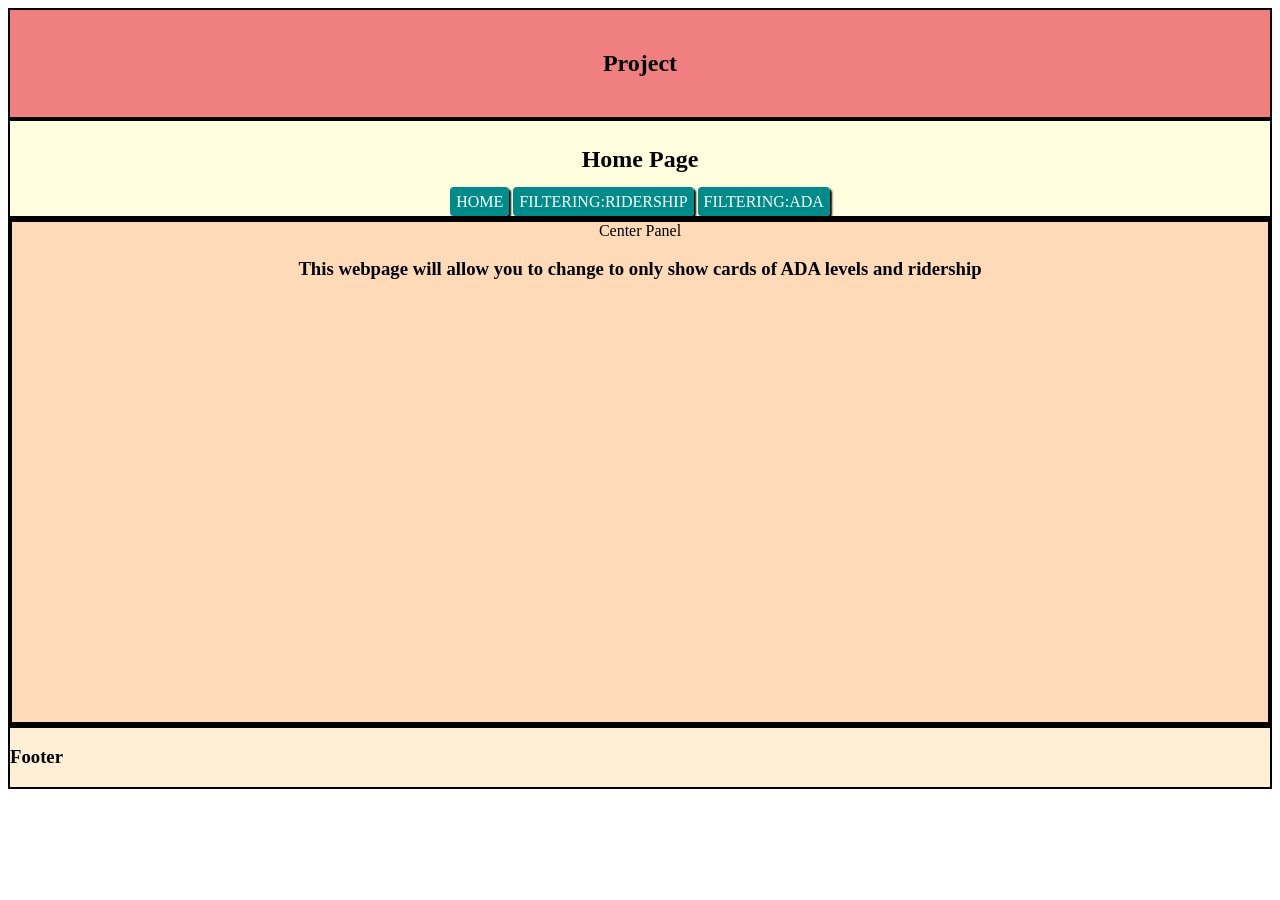
<file: DatabaseProject/index.html>
<!DOCTYPE html>
<html>
  <head>
    <title>Database Project</title>
    <link href="style.css" rel="stylesheet" type="text/css" />
    <body>
    <div>
      <!--  Header or Banner -->
      <div id="header">
        <h2>Project</h2>
      </div>
      <!--  nav bar -->
      <nav id='nav'>
        <h2>Home Page</h2>
            <a href="index.html" class="button">HOME</a>   
            <a href="divison.html" class="button">FILTERING:RIDERSHIP</a> 
            <a href="ada.html" class="button">FILTERING:ADA</a>
      </nav>
      
      <div class="container">
        
        <div id='centerpanel' >
          Center Panel

          <h3>
            This webpage will allow you to change to only show cards of ADA levels and ridership</h3>
        </div>
        
      </div>

      <div id='foot'>
        <h3> Footer </h3>
      </div>

    </div>
    
  </body>
</html>
</file>
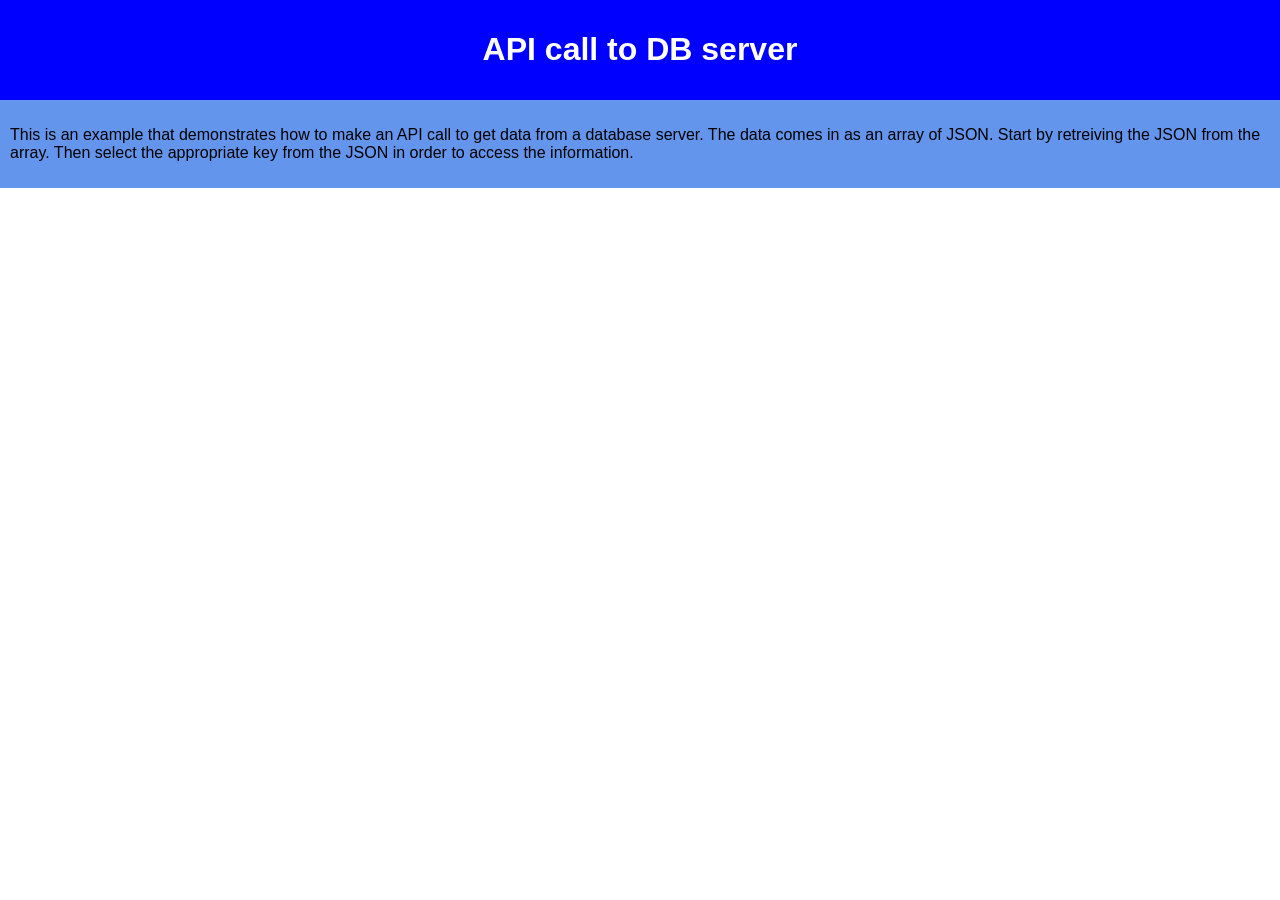
<file: Java-48-CW/index.html>
<!DOCTYPE html>
<html>
  <head>
    <meta charset="utf-8">
    <meta name="viewport" content="width=device-width">
    <title>Java-48-CW</title>
    <link href="style.css" rel="stylesheet" type="text/css" />
    <script src="script.js"></script>
   </head>
  
  <body id="body" onload="init()">
    <div id="banner" class="container center">
      <h1>API call to DB server</h1>
    </div>
    <div class="container subbanner">
      <div>
        <p>This is an example that demonstrates how to make an API call to get data from a database server. The data comes in as an array of JSON. Start by retreiving the JSON from the array. Then select the appropriate key from the JSON in order to access the information.</p>
      </div>
    </div>
      
  </body>
</html>
</file>
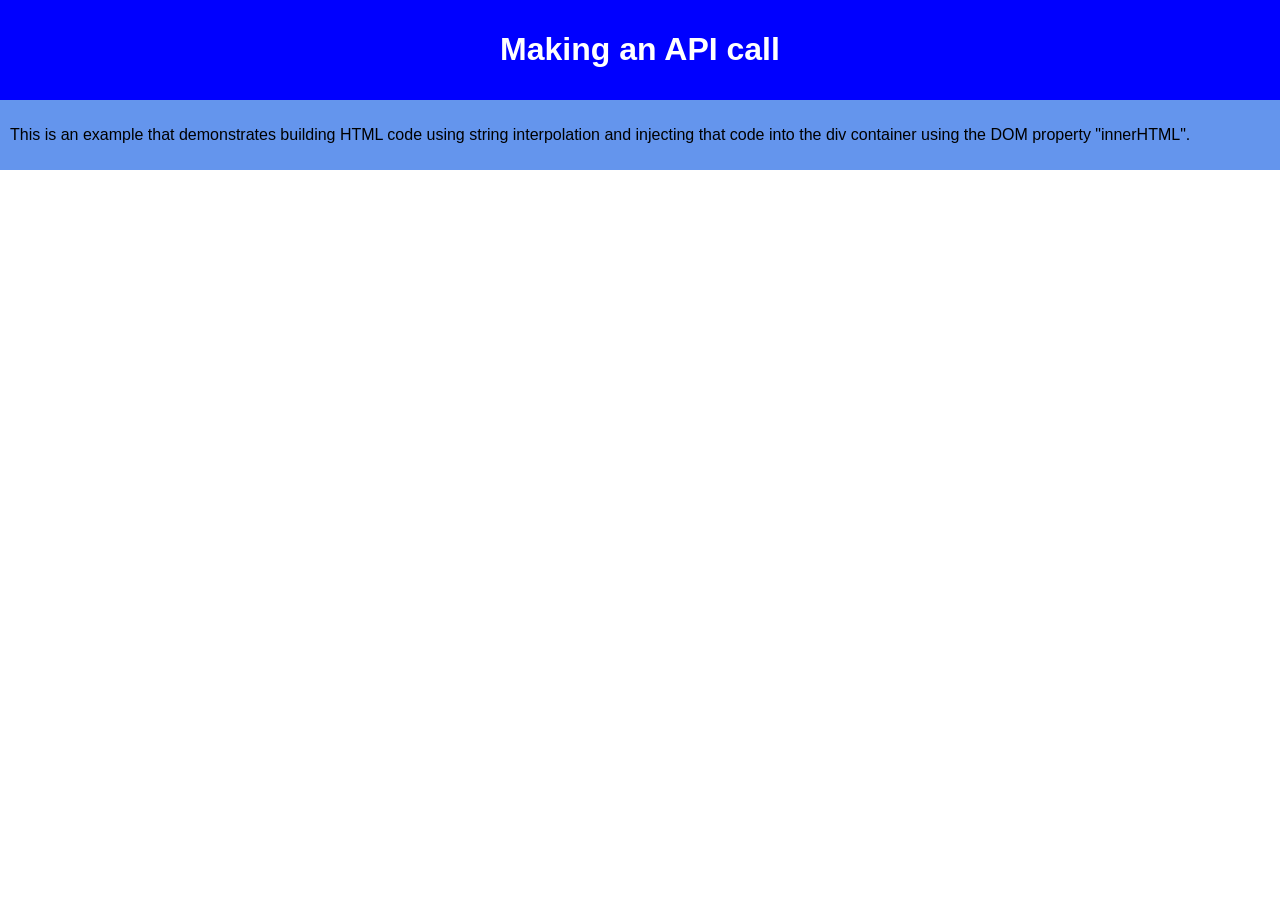
<file: Java-49-CW/index.html>
<!DOCTYPE html>
<html>
  <head>
    <meta charset="utf-8">
    <meta name="viewport" content="width=device-width">
    <title>Java-49-CW</title>
    <link href="style.css" rel="stylesheet" type="text/css" />

  <body id="body" onload="init()">
    <div id="banner" class="container center">
      <h1> Making an API call  </h1>
    </div>
    <div class="container subbanner">
      <div>
        <p>This is an example that demonstrates building HTML code using string interpolation and injecting that code into the div container using the DOM property "innerHTML". 
        </p>
      </div>
    </div>

  <!-- Create a container to display results -->
  <div id='output'></div>

  </body>
</html>
</file>
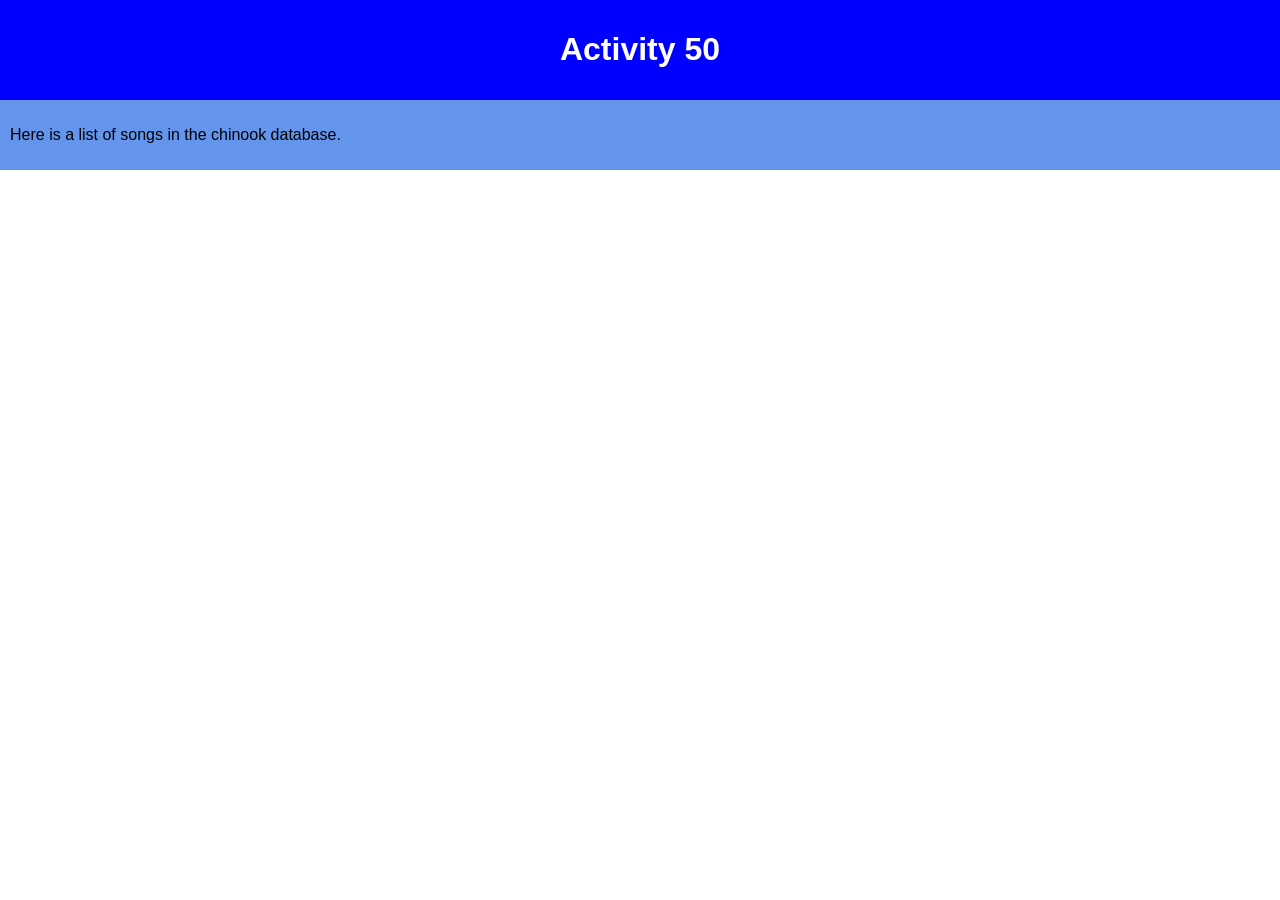
<file: Java-50-Activity-Website/index.html>
<!DOCTYPE html>
<html>
  <head>
    <meta charset="utf-8">
    <meta name="viewport" content="width=device-width">
    <title>Java-50-ActvyWeb</title>
    <link href="style.css" rel="stylesheet" type="text/css" />
    <script src="script.js"></script>
   </head>

  <body id="body" onload="init()">
    <div id="banner" class="container center">
      <h1> Activity 50 </h1>
    </div>
    <div class="container subbanner">
      <div>
        <p> Here is a list of songs in the chinook database.
        </p>
      </div>
    </div>
  <!-- Create a container to display results -->
  <div id='output'></div>      
      
  </body>
</html>
</file>
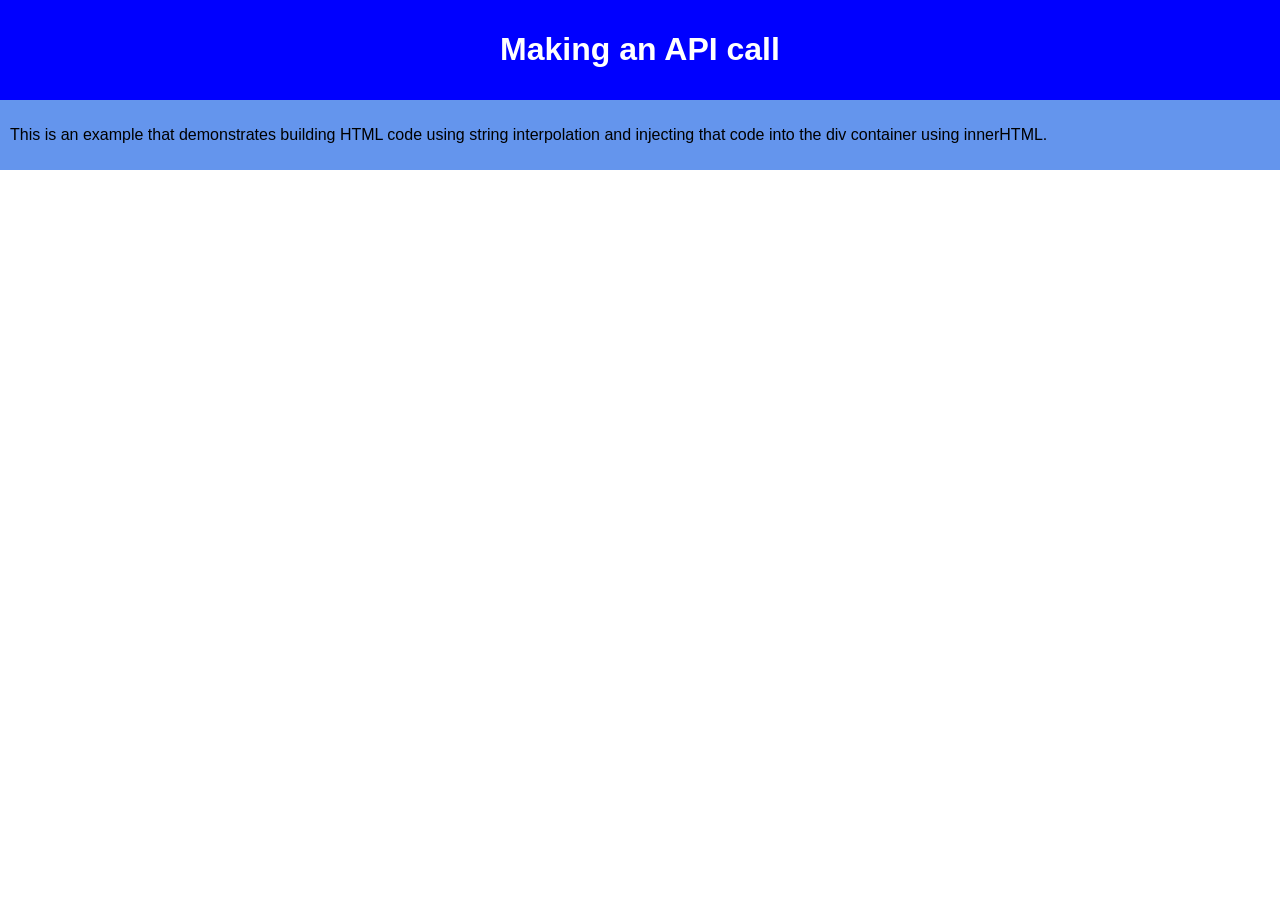
<file: Java-50-CW/index.html>
<!DOCTYPE html>
<html>
  <head>
    <meta charset="utf-8">
    <meta name="viewport" content="width=device-width">
    <title>Java-50-CW</title>
    <link href="style.css" rel="stylesheet" type="text/css" />
    <script src="script.js"></script>
   </head>

  <body id="body" onload="init()">
    <div id="banner" class="container center">
      <h1> Making an API call  </h1>
    </div>
    <div class="container subbanner">
      <div>
        <p>This is an example that demonstrates building HTML code using string interpolation and injecting that code into the div container using innerHTML. 
        </p>
      </div>
    </div>
  <!-- Create a container to display results -->
  <div id='output'></div>      
      
  </body>
</html>
</file>
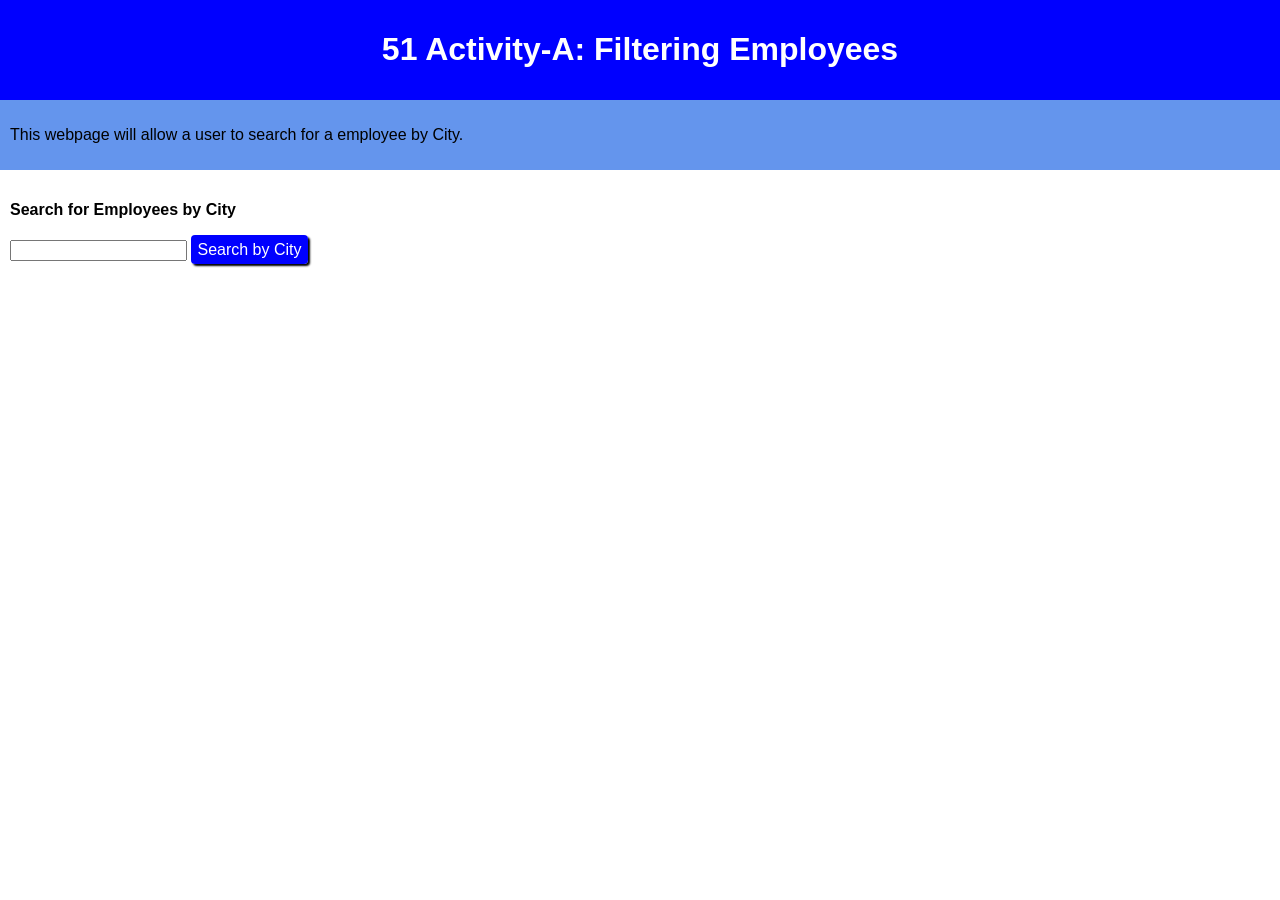
<file: Java-51-Activity-A/index.html>
<!DOCTYPE html>
<html>
  <head>
    <meta charset="utf-8">
    <meta name="viewport" content="width=device-width">
    <title>Java-51_Actvy-A</title>
    <link href="style.css" rel="stylesheet" type="text/css" />
    <script src="script.js"></script>
   </head>
   
  <body id="body" onload="init()">
    <div id="banner" class="container center">
      <h1> 51 Activity-A: Filtering Employees </h1>
    </div>
    <div class="container subbanner">
      <div>
        <p>This webpage will allow a user to search for a employee by City.
        </p>
      </div>
    </div>

    <!-- Add container that has textbox, button and related CSS-->
    <div class="container filter">
      <div>
        <h4> Search for Employees by City
        </h4>
        <!-- Task 1: Add an ID and placeholder for the textbox -->
        <input style="flex:2;text-align:right;" type="text" id="" placeholder="" >       
        <!-- Task 2: Add an event handler function "filterByCity()", 
        which will be called when the user clicks on the button. 
        You will then need to write the function. -->        
        <a class="button" onclick=""> Search by City </a><br>
      </div>
    </div>
    
  <!-- Create a container to display results -->
  <div id='output'></div>      
      
  </body>
</html>
</file>
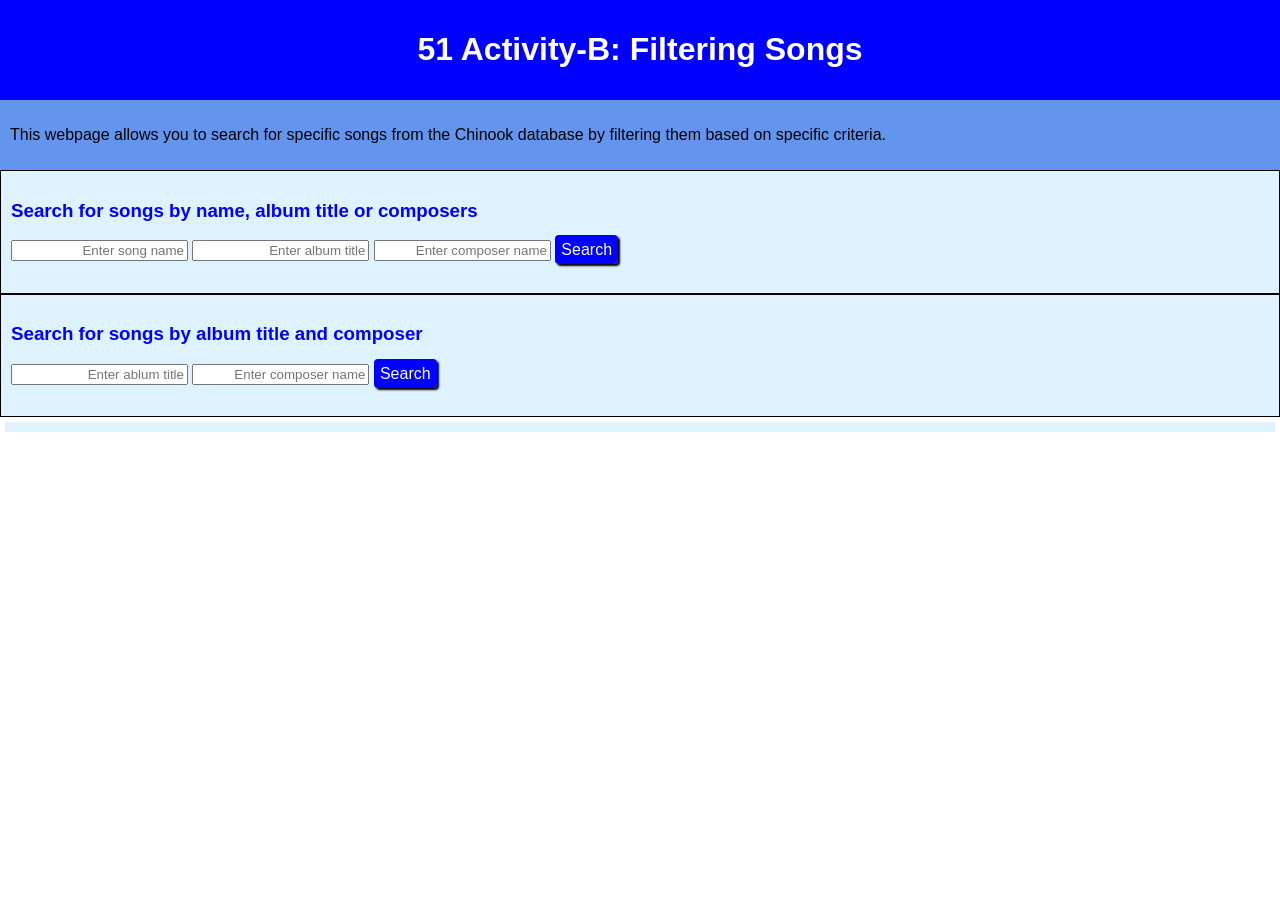
<file: Java-51-Activity-B/index.html>
<!DOCTYPE html>
<html>
  <head>
    <meta charset="utf-8">
    <meta name="viewport" content="width=device-width">
    <title>Java-51_Actvy-B</title>
    <link href="style.css" rel="stylesheet" type="text/css" />
    <script src="script.js"></script>
   </head>
   
  <body id="body" onload="init()">
    <div id="banner" class="container center">
      <h1> 51 Activity-B: Filtering Songs</h1>
    </div>
    <div class="container subbanner">
      <div>
        <p> This webpage allows you to search for specific songs from the Chinook database by filtering them based on specific criteria.
        </p>
      </div>
    </div>

    <!-- filter 1: songs by name, album title or composer-->
    <div class="container filter">
      <div>
        <h3> Search for songs by name, album title or composers
        </h3>
        <input style="flex:2;text-align:right;" type="text" id="songname"
          placeholder="Enter song name" >        
        <input style="flex:2;text-align:right;" type="text" id="title1"
          placeholder="Enter album title" >       
        <input style="flex:2;text-align:right;" type="text" id="composer1"
          placeholder="Enter composer name" >        
        <a class="button" onclick="filter1()"> Search </a><br>
        <h4 id="count"></h4>
      </div>
    </div>

    <!-- filter 2: songs by album title and composer-->
    <div class="container filter">
      <div>
        <h3> Search for songs by album title and composer
        </h3>
        <input style="flex:2;text-align:right;" type="text" id="title2"
          placeholder="Enter ablum title" >       
        <input style="flex:2;text-align:right;" type="text" id="composer2"
          placeholder="Enter composer name" >        
        <a class="button" onclick="filter2()"> Search </a><br>
        <h4 id="count"></h4>
      </div>
    </div>
    
<!-- Create a container to display results -->
  <div id='count'></div>   
  <div id='output'></div>      
      
  </body>
</html>
</file>
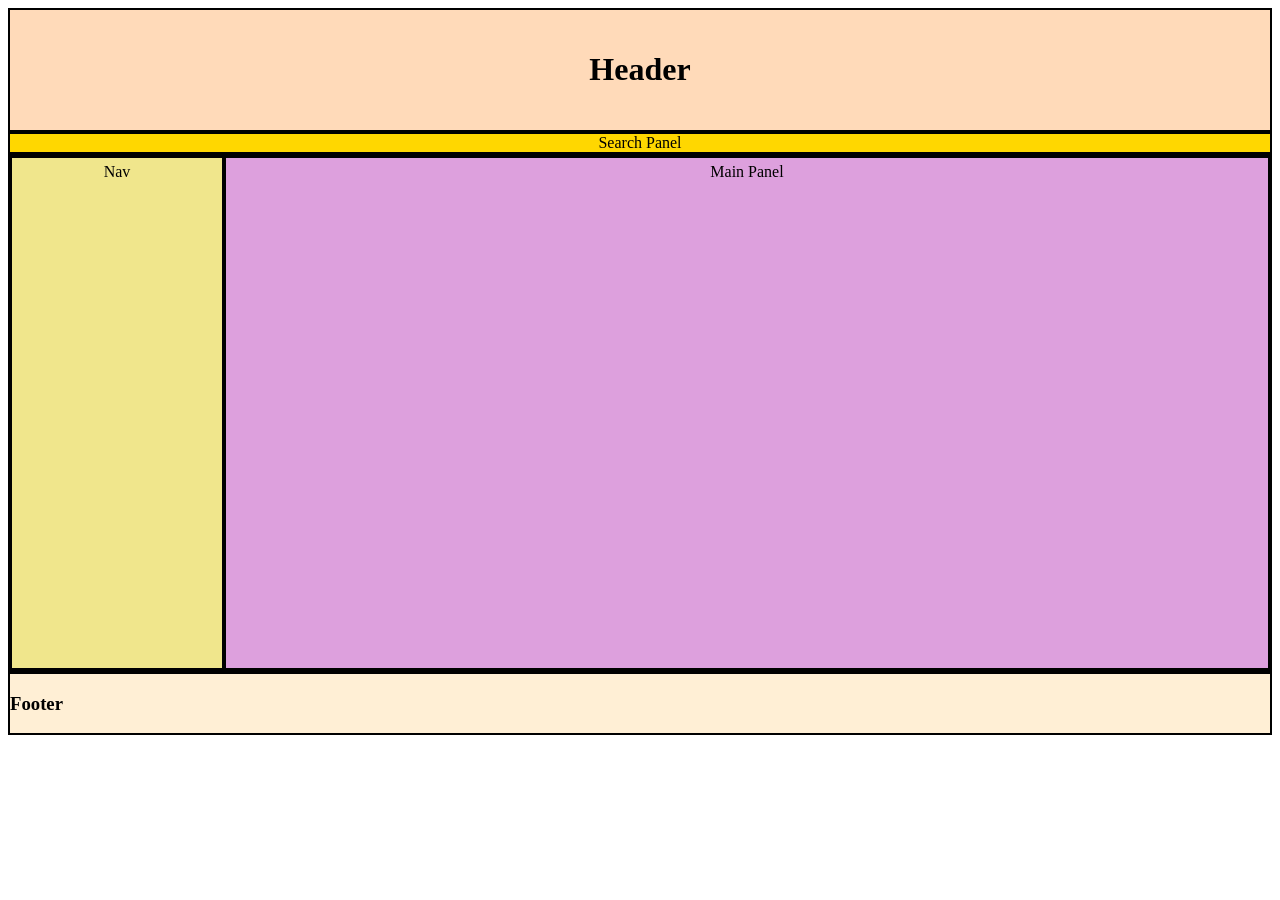
<file: Java-53-CW/index.html>
<!DOCTYPE html>
<html>
  <head>
    <title>Java-53-CW</title>
    <link href="style.css" rel="stylesheet" type="text/css" />
  </head>
  <body>
    <!--  Create a webpage layout using the wireframe picture. 

          Review the picture file Wireframe.PNG to create all the sections indicated in it. 
          Use different colors for the individual sections of the webpage.

          Keep the nav bar width fixed at 200px. 
    -->
    <div id="header">
        <h1> Header </h1>
      </div>
      
      <div class='searchpanel'>
          Search Panel
      </div>

      <div class="container">
        
        <!--  nav bar -->
        <nav id='nav'>
          Nav
        </nav>
        <!--  Main panel -->
        <div id='mainpanel'>
          Main Panel
        </div>
        
      </div>

      <div id='footer'>
        <h3> Footer </h3>
      </div>
    
    
  </body>
</html>
</file>
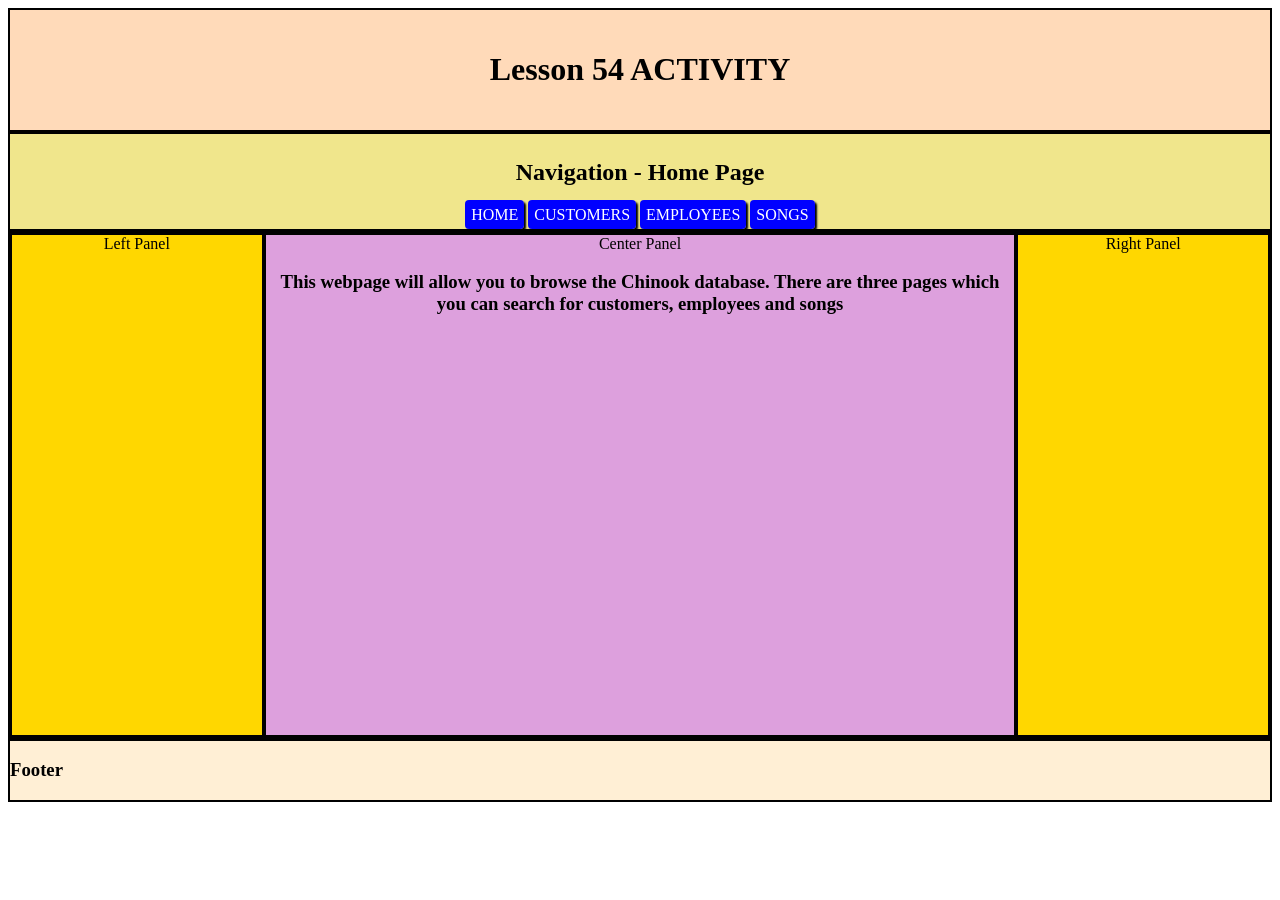
<file: Java-54-Activity/index.html>
<!DOCTYPE html>
<html>
  <head>
    <title>Java-54-Actvy</title>
    <link href="style.css" rel="stylesheet" type="text/css" />    
    <script src="script.js"></script>
  </head>
  
  <body>
    <div>
      <div id="header">
        <h1> Lesson 54 ACTIVITY</h1>
      </div>

      <!--  nav bar -->
      <nav id='nav'>
        <h2>Navigation - Home Page</h2>

        <a href="index.html" class="button">HOME</a>   
        <a href="customers.html" class="button">CUSTOMERS</a> 
        <a href="employees.html" class="button">EMPLOYEES</a>
        <a href="songs.html" class="button">SONGS</a>
      </nav>
      
      <div class="container">
        
        <div class='panel'>
                   Left Panel
        </div>
        
        <div id='centerpanel'>
          Center Panel
          <h3>
            This webpage will allow you to browse the Chinook database.  There are three pages which you can search for customers, employees and songs
          </h3>
        </div>
        
        <div class='panel'>
          Right Panel
        </div>
        
      </div>

      <div id='foot'>
        <h3> Footer </h3>
      </div>

    </div>
    
  </body>
</html>
  </body>
</html>
</file>
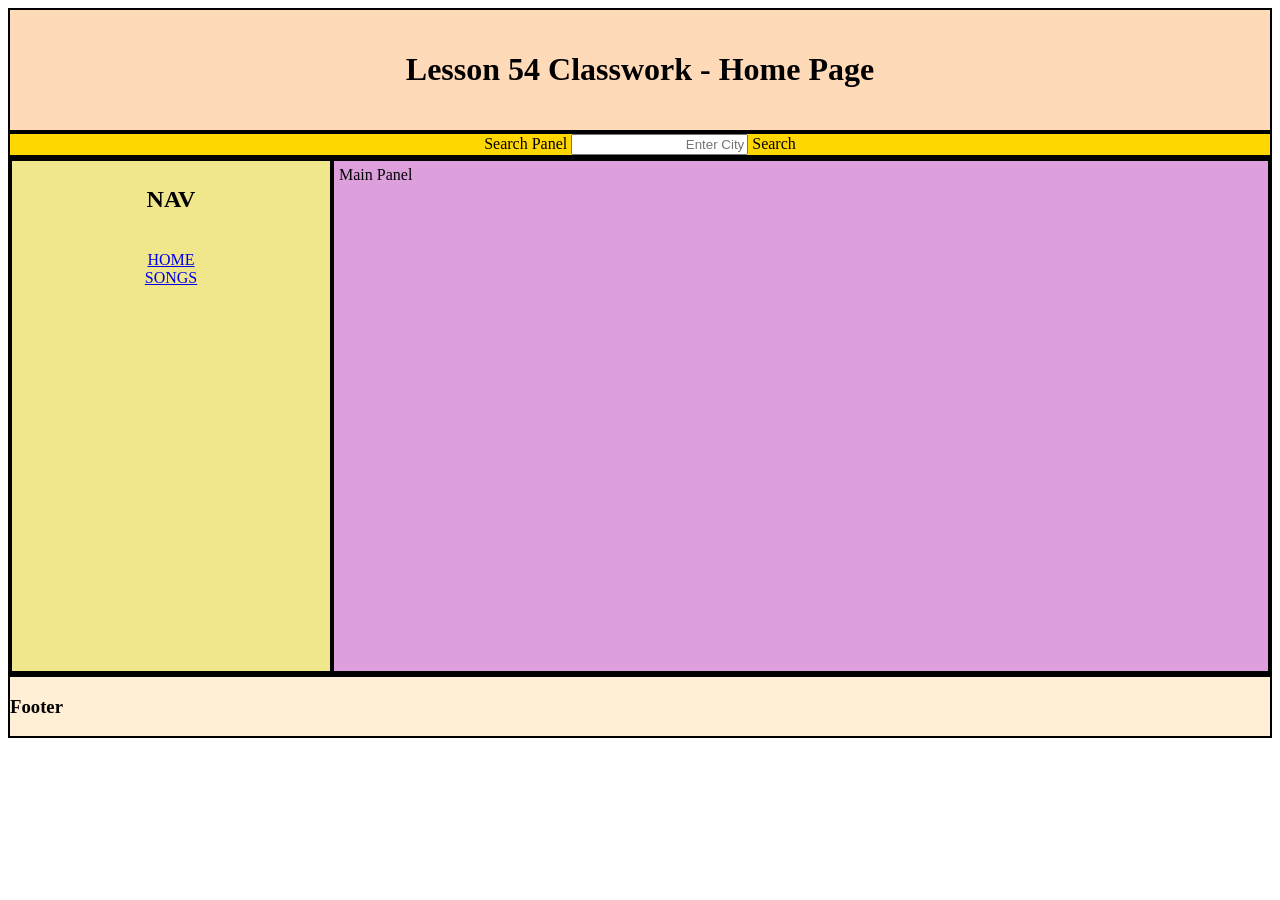
<file: Java-54-CW/index.html>
<!DOCTYPE html>
<!-- Create a website layout that has two pages: a HOME page and a SONGS page. 
Structure your Home page based on the picture file HomePage.png and your Songs page like SongsPage.png. 
Be sure to include the city flags (see the "cities" folder).
You may choose the content in your info cards -->

<html>
  <head>
    <title>54-CW soln: Home</title>
    <link href="style.css" rel="stylesheet" type="text/css" />
    <script src="script.js"></script>
  </head>
  
  <body onload="init()">
    <div>
      <!--  Header or Banner -->
      <div id="header">
        <h1> Lesson 54 Classwork - Home Page</h1>
      </div>
      
      <div class='searchpanel'>
          Search Panel
          <input style="flex:2;text-align:right;" type="text" 
            id="city" placeholder="Enter City" >      
          <a class="button" onclick="filter()"> Search </a><br>
      </div>

      <div class="container">
        <!--  nav bar -->
        <nav id='nav'>
          <H2>NAV</H2><br> 
          <div>
            <a href="index.html" class="button">HOME</a> <br>
            <a href="songs.html" class="button">SONGS</a>
          </div>
        </nav>
        
        <div id='mainpanel' class="container">
          Main Panel
        </div>
      </div>

      <div id='footer'>
        <h3> Footer </h3>
      </div>

    </div>
    
  </body>
</html>
</file>
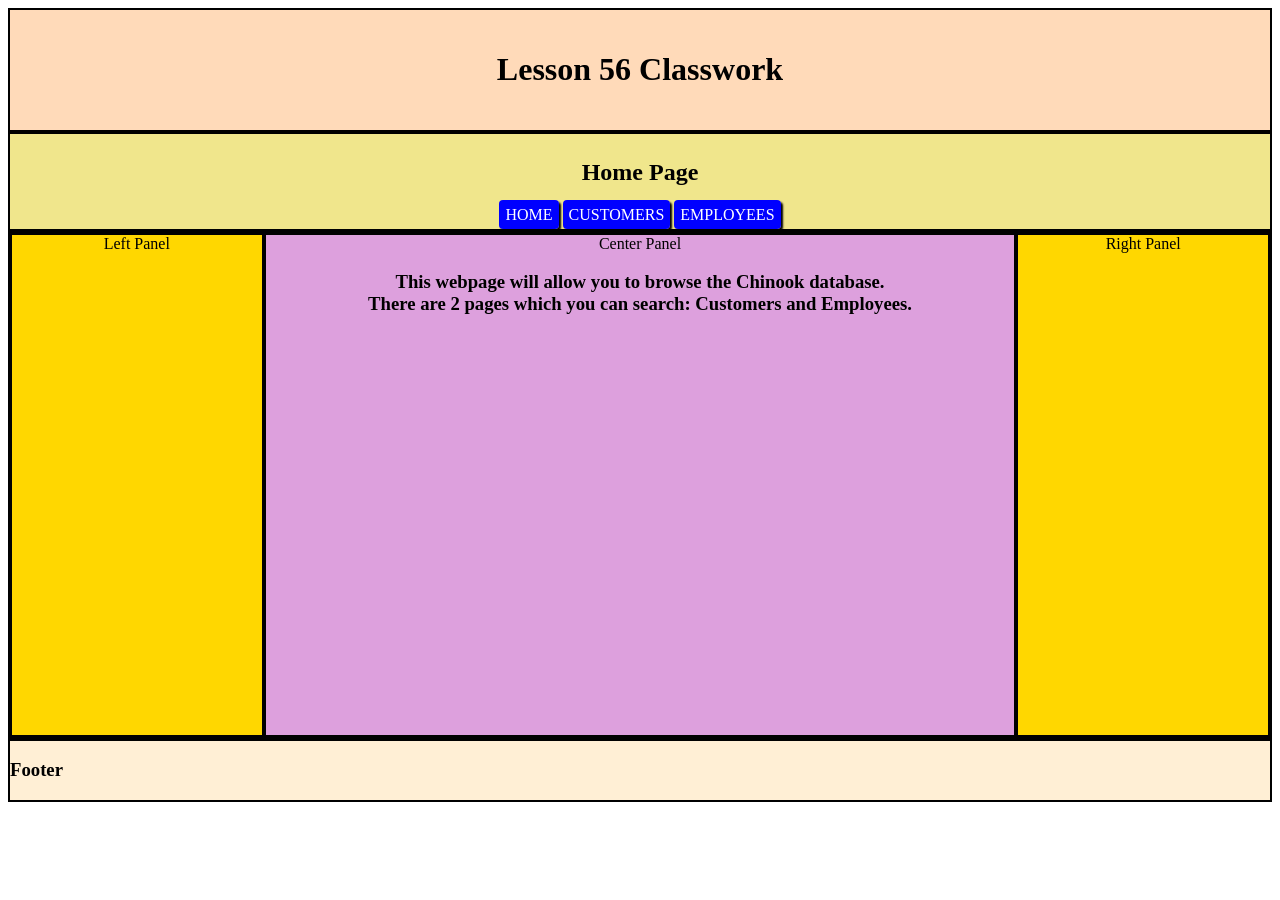
<file: Java-56-CW/index.html>
<!DOCTYPE html>
<html>
  <head>
    <title>Java-56-CW</title>
    <!-- import CSS file(s) -->
    <link href="style.css" rel="stylesheet" type="text/css" />
    <link href="components.css" rel="stylesheet" type="text/css" />
    <!-- import JS file(s) -->
    <script src="components.js"></script>
  </head>
  
  <!-- Call the int function when website loads -->
  <body>
    <div>
      <!--  Header or Banner -->
      <div id="header">
        <h1> Lesson 56 Classwork</h1>
      </div>
      <!--  nav bar -->
      <nav id='nav'>
        <h2>Home Page</h2>
            <a href="index.html" class="button">HOME</a>   
            <a href="customers.html" class="button">CUSTOMERS</a> 
            <a href="employees.html" class="button">EMPLOYEES</a>
      </nav>
      
      <div class="container">
        
        <div class='panel'>
                   Left Panel
        </div>
        
        <div id='centerpanel' >
          Center Panel

          <h3>
            This webpage will allow you to browse the Chinook database. <br> There are 2 pages which you can search: Customers and Employees.
          </h3>
        </div>
        
        <div class='panel'>
          Right Panel
        </div>
        
      </div>

      <div id='foot'>
        <h3> Footer </h3>
      </div>

    </div>
    
  </body>
</html>
</file>
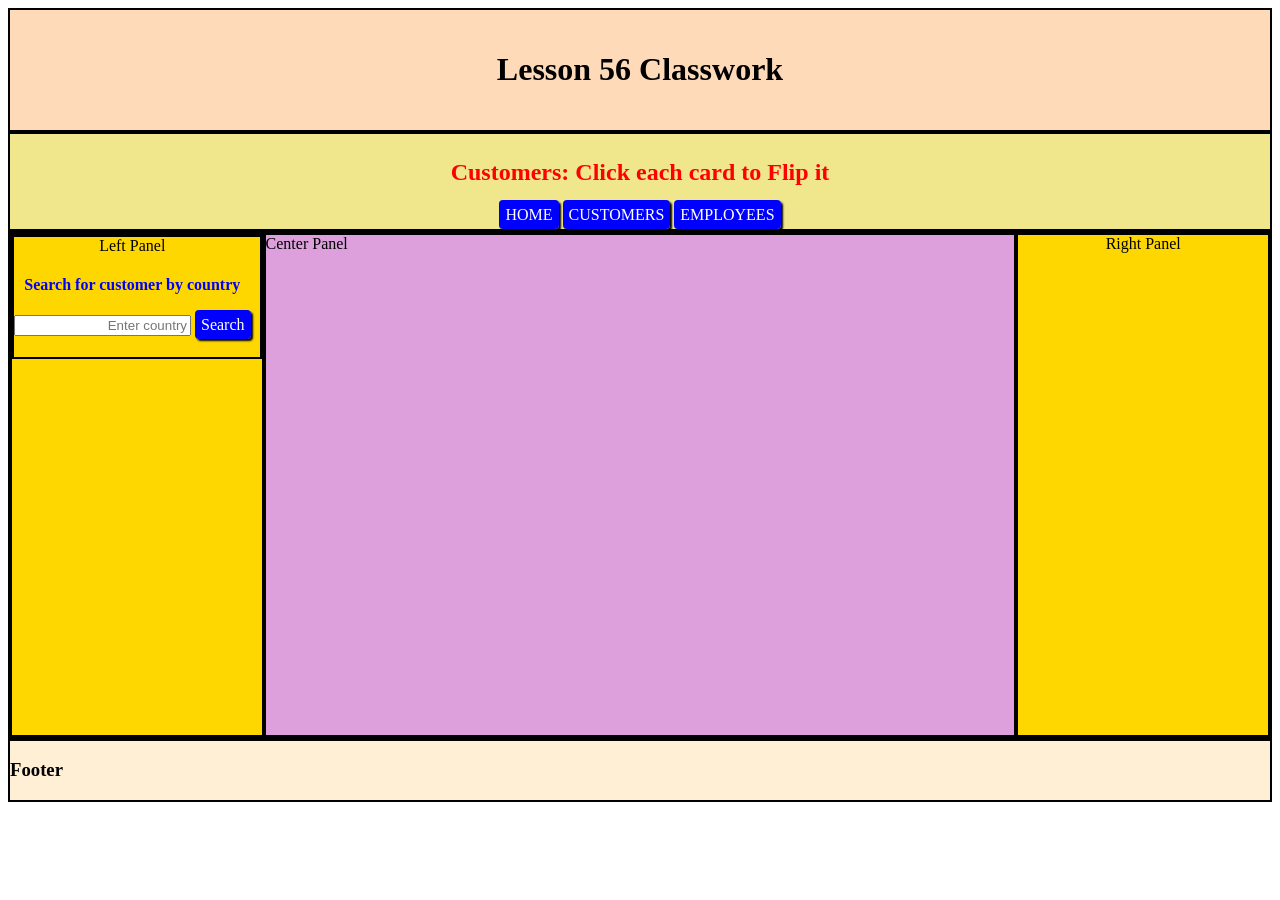
<file: Java-56-CW/customers.html>
<!DOCTYPE html>
<html>
  <head>
    <title>Java-56-CW: Customers</title>
    <!-- import CSS file(s) -->
    <link href="style.css" rel="stylesheet" type="text/css" />
    <link href="components.css" rel="stylesheet" type="text/css" />
    <!-- import JS file(s) -->
    <script src="components.js"></script>
    <script src="customers.js"></script>
  </head>
  
  <!-- Call the int function when website loads -->
  <body onload="init()">
    <div>
      <!--  Header or Banner -->
      <div id="header">
        <h1> Lesson 56 Classwork </h1>
      </div>
      <!--  nav bar -->
      <nav id='nav'>
        <h2 style="color:red;">Customers: Click each card to Flip it</h2>
            <a href="index.html" class="button">HOME</a>   
            <a href="customers.html" class="button">CUSTOMERS</a> 
            <a href="employees.html" class="button">EMPLOYEES</a>
      </nav>
      
      <div class="container">
        
        <div class='panel'>
          <div class="container filter">
            <div>
          
              Left Panel
              <h4> Search for customer by country</h4>
              <input style="flex:2;text-align:right;" type="text" 
                id="country" placeholder="Enter country" >        
              <a class="button" onclick="filter()"> Search </a><br>
              <h4 id="count"></h4>
            </div>
          </div>
        </div>
        
        <div id='centerpanel' class='container'>
          Center Panel
        </div>
        
        <div class='panel'>
          Right Panel
        </div>
        
      </div>

      <div id='foot'>
        <h3> Footer </h3>
      </div>

    </div>
    
  </body>
</html>
</file>
<file: DatabaseProject/style.css>
#header{
  padding: 20px;
  text-align: center;
  border: solid 2px black;
  background-color:lightcoral;
}
#nav{
  
  padding: 5px;
  text-align: center;
  border: solid 2px black;
  background-color:lightyellow;
}

.container{
  display:flex;
  flex-wrap: wrap;
  text-align: center;
  border: solid 2px black;
}

.panel{
  flex:1;
  text-align: center;
  border: solid 2px black;
  min-height:500px;
  background-color:Gold;
}

#centerpanel{
  flex:3;
  text-align: center;
  border: solid 2px black;
  min-height:500px;
  background-color:peachpuff;
}
#foot{
  border: solid 2px black;
  background-color:PapayaWhip;
}

.card{
  /*flex:1;   THIS SQUISHES */
  /*flex-basis:150px   */
  width:450px;
  margin:5px;
  padding:5px;
  border:1px solid black;
  text-align:center;
  background-color:#dedfe7;
}
/* target all h4 elements*/
h4{
  color:#0000ff;
}
/*target all the paragraphs in the card class*/
.card p{
  font-size:17px;
  color: black;
  font-family:verdana;
  font-style:italic;
}
.card div{
  font-weight: bold;
  text-decoration: underline;
  font-size:15px;
  color: black;
  font-family:verdana;
  font-style:italic;
}
.card di2{
  font-size:17px;
  color: black;
  font-family:verdana;
  font-style:italic;
}
.card img{
  width:75px;
  height:75px;
}
.button{
  text-decoration:none;
  background-color:darkcyan;
  color:white;
  border-radius:4px;
  padding:6px;
  box-shadow:2px 2px 2px black;
}
.button:hover{
  background-color:blue;
}
</file>
<file: Java-48-CW/style.css>
html,body{
  margin:0 auto;
  font-family:Arial;
}
.container{
  display:flex;
  padding:10px;
}
.center{
  justify-content:center;
  align-items:center;
}

nav{
  background-color:cornflowerblue;
}
nav a{
  color:black;
  padding:10px;
  flex:1;
  text-decoration:none;
  text-align:center;
}
nav a:hover{
  color:white;
}
.subbanner{
  background-color:cornflowerblue;
}
#banner{
  background-color:blue;
  color:white;
}
#footer{
  background-color:cornflowerblue;
  color:white;
  /*position:fixed;*/
  left: 0;
  right: 0;
  bottom:0px;
}
 
.card{
  flex:1;
  margin:10px;
  padding:10px;
  border:1px solid gray;
  text-align:center;
}

.highlight{
  font-style:italic;
  color:blue;
}
.heading{
  font-weight:bold;
}
.card a{
  text-decoration:none;
  background-color:blue;
  color:white;
  border-radius:4px;
  padding:6px;
  box-shadow:2px 2px 2px black;
}
.card a:hover{
  background-color:cornflowerblue;
}
#panel{
  flex:1;
}
.fitted{
  max-width:200px;
  min-width:200px;
}
.card img{
  width:90%;
}
#output{
  flex-wrap:wrap;
}
</file>
<file: Java-49-CW/style.css>
html,body{
  margin:0 auto;
  font-family:Arial;
}
.container{
  display:flex;
  padding:10px;
}
.center{
  justify-content:center;
  align-items:center;
}

nav{
  background-color:cornflowerblue;
}
nav a{
  color:black;
  padding:10px;
  flex:1;
  text-decoration:none;
  text-align:center;
}
nav a:hover{
  color:white;
}
.subbanner{
  background-color:cornflowerblue;
}
#banner{
  background-color:blue;
  color:white;
}
#footer{
  background-color:cornflowerblue;
  color:white;
  /*position:fixed;*/
  left: 0;
  right: 0;
  bottom:0px;
}
 
.card{
  flex:1;
  margin:10px;
  padding:10px;
  border:1px solid gray;
  text-align:center;
}

.highlight{
  font-style:italic;
  color:blue;
}
.heading{
  font-weight:bold;
}
.card a{
  text-decoration:none;
  background-color:blue;
  color:white;
  border-radius:4px;
  padding:6px;
  box-shadow:2px 2px 2px black;
}
.card a:hover{
  background-color:cornflowerblue;
}
#panel{
  flex:1;
}
.fitted{
  max-width:200px;
  min-width:200px;
}
.card img{
  width:90%;
}
#output{
  flex-wrap:wrap;
}
</file>
<file: Java-50-Activity-Website/style.css>
html,body{
  margin:0 auto;
  font-family:Arial;
}
.container{
  display:flex;
  padding:10px;
}
.center{
  justify-content:center;
  align-items:center;
}

nav{
  background-color:cornflowerblue;
}
nav a{
  color:black;
  padding:10px;
  flex:1;
  text-decoration:none;
  text-align:center;
}
nav a:hover{
  color:white;
}
.subbanner{
  background-color:cornflowerblue;
}
#banner{
  background-color:blue;
  color:white;
}
#footer{
  background-color:cornflowerblue;
  color:white;
  /*position:fixed;*/
  left: 0;
  right: 0;
  bottom:0px;
}
 

.highlight{
  font-style:italic;
  color:blue;
}
.heading{
  font-weight:bold;
}
.card a{
  text-decoration:none;
  background-color:blue;
  color:white;
  border-radius:4px;
  padding:6px;
  box-shadow:2px 2px 2px black;
}
.card a:hover{
  background-color:cornflowerblue;
}
#panel{
  flex:1;
}

.card img{
  width:90%;
}
.filter{
  display:flex;
  background-color: #dff2ff;
  border:1px solid black;
  
}
#output{

}
</file>
<file: Java-50-CW/style.css>
html,body{
  margin:0 auto;
  font-family:Arial;
}
.container{
  display:flex;
  padding:10px;
}
.center{
  justify-content:center;
  align-items:center;
}

nav{
  background-color:cornflowerblue;
}
nav a{
  color:black;
  padding:10px;
  flex:1;
  text-decoration:none;
  text-align:center;
}
nav a:hover{
  color:white;
}
.subbanner{
  background-color:cornflowerblue;
}
#banner{
  background-color:blue;
  color:white;
}
#footer{
  background-color:cornflowerblue;
  color:white;
  /*position:fixed;*/
  left: 0;
  right: 0;
  bottom:0px;
}
 
.card{
  flex:1;
  min-width:200px;
  margin:10px;
  padding:5px;
  border:1px solid gray;
  text-align:center;
}

.highlight{
  font-style:italic;
  color:blue;
}
.heading{
  font-weight:bold;
}
.card a{
  text-decoration:none;
  background-color:blue;
  color:white;
  border-radius:4px;
  padding:6px;
  box-shadow:2px 2px 2px black;
}
.card a:hover{
  background-color:cornflowerblue;
}
#panel{
  flex:1;
}
.fitted{
  max-width:200px;
  min-width:200px;
}
.card img{
  width:90%;
}
#output{
  flex-wrap:wrap;
}
</file>
<file: Java-51-Activity-A/style.css>
html,body{
  margin:0 auto;
  font-family:Arial;
}
.container{
  display:flex;
  padding:10px;
}
.center{
  justify-content:center;
  align-items:center;
}

nav{
  background-color:cornflowerblue;
}
nav a{
  color:black;
  padding:10px;
  flex:1;
  text-decoration:none;
  text-align:center;
}
nav a:hover{
  color:white;
}
.subbanner{
  background-color:cornflowerblue;
}
#banner{
  background-color:blue;
  color:white;
}
#footer{
  background-color:cornflowerblue;
  color:white;
  /*position:fixed;*/
  left: 0;
  right: 0;
  bottom:0px;
}


.highlight{
  font-style:italic;
  color:blue;
}
.heading{
  font-weight:bold;
}
.card a{
  text-decoration:none;
  background-color:blue;
  color:white;
  border-radius:4px;
  padding:6px;
  box-shadow:2px 2px 2px black;
}
.card a:hover{
  background-color:cornflowerblue;
}
#panel{
  flex:1;
}
.fitted{
  max-width:200px;
  min-width:200px;
}
.card img{
  width:90%;
}
#output{
  display:flex;
  flex-wrap: wrap;
  align-items: center;
}
.card{
  /*flex:1; can create uneven cards*/
  width: 250px;
  margin:5px;
  padding:5px;
  border:1px solid gray;
  text-align:center;
  background-color: beige;
}

/* CSS Style to create a button */

.button{
  text-decoration:none;
  background-color:blue;
  color:white;
  border-radius:4px;
  padding:6px;
  box-shadow:2px 2px 2px black;
}
.button:hover{
  background-color:cornflowerblue;
}
</file>
<file: Java-51-Activity-B/style.css>
html,body{
  margin:0 auto;
  font-family:Arial;
}
.container{
  display:flex;
  padding:10px;
}
.center{
  justify-content:center;
  align-items:center;
}

nav{
  background-color:cornflowerblue;
}
nav a{
  color:black;
  padding:10px;
  flex:1;
  text-decoration:none;
  text-align:center;
}
nav a:hover{
  color:white;
}
.subbanner{
  background-color:cornflowerblue;
}
#banner{
  background-color:blue;
  color:white;
}
#footer{
  background-color:cornflowerblue;
  color:white;
  /*position:fixed;*/
  left: 0;
  right: 0;
  bottom:0px;
}
 

.highlight{
  font-style:italic;
  color:blue;
}
.heading{
  font-weight:bold;
}
.card a{
  text-decoration:none;
  background-color:blue;
  color:white;
  border-radius:4px;
  padding:6px;
  box-shadow:2px 2px 2px black;
}
.card a:hover{
  background-color:cornflowerblue;
}
#panel{
  flex:1;
}

.card img{
  width:90%;
}
.filter{
  display:flex;
  background-color: #dff2ff;
  border:1px solid black;
  
}
#output{
  display:flex;
  flex-wrap: wrap;
  justify-content: space-around;
  align-items: center;
  background-color: #dff2ff;
  margin:5px;
  padding:5px;
}
.card{
  /*flex:1;   THIS SQUISHES */
  /*flex-basis:150px   */
  width:450px;
  margin:5px;
  padding:5px;
  border:1px solid black;
  text-align:center;
  background-color:#dedfe7;
}
/* target all h4 elements*/
h3{
  color:#0000ff
}
/*target all the paragraphs in the card class*/
.card p{
  font-size:17px;
  color: black;
  font-family:verdana;
  font-style:italic;
}
.card div{
  font-weight: bold;
  text-decoration: underline;
  font-size:12px;
  color: black;
  font-family:verdana;
  font-style:italic;
}
.card span{
  font-size:12px;
  color: blue;
  font-family:verdana;
}
.button{
  text-decoration:none;
  background-color:blue;
  color:white;
  border-radius:4px;
  padding:6px;
  box-shadow:2px 2px 2px black;
}
.button:hover{
  background-color:cornflowerblue;
}
</file>
<file: Java-53-CW/style.css>
/*
div{
  padding: 20px;
  text-align: center;
  border: solid 2px black;
}
*/
#header{
  padding: 20px;
  text-align: center;
  border: solid 2px black;
  background-color:PeachPuff;
}
#nav{  
  width:200px;
  padding: 5px;
  text-align: center;
  border: solid 2px black;
  background-color:Khaki;
  height:500px;
}

.searchpanel{
  text-align: center;
  border: solid 2px black;
  background-color:Gold;
}
.container{
  display:flex;
  text-align: center;
  border: solid 2px black;
}
#mainpanel{
  flex:3;
  padding: 5px;
  text-align: center;
  border: solid 2px black;
  height:500px;
  background-color:Plum;
}
#footer{
  border: solid 2px black;
  background-color:PapayaWhip;
}
</file>
<file: Java-54-Activity/style.css>
/*
div{
  padding: 20px;
  text-align: center;
  border: solid 2px black;
}
*/
#header{
  padding: 20px;
  text-align: center;
  border: solid 2px black;
  background-color:PeachPuff;
}
#nav{
  
  padding: 5px;
  text-align: center;
  border: solid 2px black;
  background-color:Khaki;
}

.container{
  display:flex;
  flex-wrap: wrap;
  text-align: center;
  border: solid 2px black;
}

.panel{
  flex:1;
  text-align: center;
  border: solid 2px black;
  min-height:500px;
  background-color:Gold;
}
#centerpanel{
  flex:3;
  text-align: center;
  border: solid 2px black;
  min-height:500px;
  background-color:Plum;
}
#foot{
  border: solid 2px black;
  background-color:PapayaWhip;
}

.card{
  /*flex:1;   THIS SQUISHES */
  /*flex-basis:150px   */
  width:450px;
  margin:5px;
  padding:5px;
  border:1px solid black;
  text-align:center;
  background-color:#dedfe7;
}
/* target all h4 elements*/
h4{
  color:#0000ff;
}
/*target all the paragraphs in the card class*/
.card p{
  font-size:17px;
  color: black;
  font-family:verdana;
  font-style:italic;
}
.card div{
  font-weight: bold;
  text-decoration: underline;
  font-size:15px;
  color: black;
  font-family:verdana;
  font-style:italic;
}
.card di2{
  font-size:17px;
  color: black;
  font-family:verdana;
  font-style:italic;
}
.card img{
  width:75px;
  height:75px;
}
.button{
  text-decoration:none;
  background-color:blue;
  color:white;
  border-radius:4px;
  padding:6px;
  box-shadow:2px 2px 2px black;
}
.button:hover{
  background-color:cornflowerblue;
}
</file>
<file: Java-54-CW/style.css>
/*
div{
  padding: 20px;
  text-align: center;
  border: solid 2px black;
}
*/
#header{
  padding: 20px;
  text-align: center;
  border: solid 2px black;
  background-color:PeachPuff;
}
#nav{
  
  flex:1;
  padding: 5px;
  text-align: center;
  border: solid 2px black;
  background-color:Khaki;
  min-height:500px;
}


.container{
  display:flex;
  flex-wrap: wrap;
  text-align: center;
  border: solid 2px black;
}

.searchpanel{
  text-align: center;
  border: solid 2px black;
  background-color:Gold;
}
#mainpanel{
  flex:3;
  padding: 5px;
  text-align: center;
  border: solid 2px black;
  min-height:500px;
  background-color:Plum;
}
#footer{
  border: solid 2px black;
  background-color:PapayaWhip;
}
</file>
<file: Java-56-CW/style.css>
/*
div{
  padding: 20px;
  text-align: center;
  border: solid 2px black;
}
*/
#header{
  padding: 20px;
  text-align: center;
  border: solid 2px black;
  background-color:PeachPuff;
}
#nav{
  
  padding: 5px;
  text-align: center;
  border: solid 2px black;
  background-color:Khaki;
}

.container{
  display:flex;
  flex-wrap: wrap;
  text-align: center;
  border: solid 2px black;
}

.panel{
  flex:1;
  text-align: center;
  border: solid 2px black;
  min-height:500px;
  background-color:Gold;
}
#centerpanel{
  flex:3;
  text-align: center;
  border: solid 2px black;
  min-height:500px;
  background-color:Plum;
}
#foot{
  border: solid 2px black;
  background-color:PapayaWhip;
}

.card{
  /*flex:1;   THIS SQUISHES */
  /*flex-basis:150px   */
  width:450px;
  margin:5px;
  padding:5px;
  border:1px solid black;
  text-align:center;
  background-color:#dedfe7;
}
/* target all h4 elements*/
h4{
  color:#0000ff;
}
/*target all the paragraphs in the card class*/
.card p{
  font-size:17px;
  color: black;
  font-family:verdana;
  font-style:italic;
}
.card div{
  font-weight: bold;
  text-decoration: underline;
  font-size:15px;
  color: black;
  font-family:verdana;
  font-style:italic;
}
.card di2{
  font-size:17px;
  color: black;
  font-family:verdana;
  font-style:italic;
}
.card img{
  width:75px;
  height:75px;
}
.button{
  text-decoration:none;
  background-color:blue;
  color:white;
  border-radius:4px;
  padding:6px;
  box-shadow:2px 2px 2px black;
}
.button:hover{
  background-color:cornflowerblue;
}
</file>
<file: Java-56-CW/components.css>
/* The Modal (background) */
.modal {
  display: none; /* Hidden by default */
  position: fixed; /* Stay in place */
  z-index: 1; /* Sit on top */
  padding-top: 100px; /* Location of the box */
  left: 0;
  top: 0;
  width: 100%; /* Full width */
  height: 100%; /* Full height */
  overflow: auto; /* Enable scroll if needed */
  background-color: rgb(0,0,0); /* Fallback color */
  background-color: rgba(0,0,0,0.4); /* Black w/ opacity */
}

/* Modal Content */
.modal-content {
  position: relative;
  /*background-color: #fefefe;*/
  margin: auto;
  padding: 0;
  border: 1px solid #888;
  width: 80%;
  box-shadow: 0 4px 8px 0 rgba(0,0,0,0.2),0 6px 20px 0 rgba(0,0,0,0.19);
  -webkit-animation-name: animatetop;
  -webkit-animation-duration: 0.4s;
  animation-name: animatetop;
  animation-duration: 0.4s
}

/* Add Animation */
@-webkit-keyframes animatetop {
  from {top:-300px; opacity:0} 
  to {top:0; opacity:1}
}

@keyframes animatetop {
  from {top:-300px; opacity:0}
  to {top:0; opacity:1}
}

/* The Close Button */
.close {
  background-color:red;
  border-radius:5px;
  box-shadow:1px 1px 1px black;
  text-shadow:1px 1px black;
  color: white;
  float: right;
  font-size: 28px;
  font-weight: bold;
  padding:0px 4px;
}

.close:hover,
.close:focus {
  color: #000;
  text-decoration: none;
  cursor: pointer;
}

.modal-header {
  padding: 10px 10px;
  background-color:rgba(100,100,100,0.75);
  color: white;
  height:30px;
}

.modal-body {
  padding: 2px 16px;
  background-color:white;
}

.modal-footer {
  padding: 2px 16px;
  background-color: #5cb85c;
  color: white;
}

.flip-card {
  background: white;
  border-radius: 16px;
  box-shadow: 0 5px 18px rgba(0, 0, 0, 0.6);
  text-align: center;
  cursor: pointer;
  transition: 0.5s;
  -webkit-transition: 0.5s;
  transition: transform 0.6s;
  -webkit-transition: transform 0.6s;
  transform-style: preserve-3d;
  -webkit-transform-style: preserve-3d;
  margin:10px;
  padding:10px;
}

.flip-front, .flip-back {
  -webkit-backface-visibility: hidden;
  backface-visibility: hidden;
}

.flip-front {
  height: 100%;
  transform: rotateX(0deg);
  -webkit-transform: rotateX(0deg);
}
.flip-back {
  transform: rotateY(180deg);
  -webkit-transform: rotateY(180deg);
  position: absolute;
  text-align: center;
  right: 0;
  left: 0;
  top: 0;
}
.flip-card.flip {
  transform: rotateY(180deg);
  -webkit-transform: rotateY(180deg);
}



/* Style the button that is used to open and close the collapsible content */
.collapsible {
  background-color: #eee;
  color: #444;
  cursor: pointer;
  padding: 18px;
  width: 100%;
  border: none;
  text-align: left;
  outline: none;
  font-size: 15px;
}

/* Add a background color to the button if it is clicked on (add the .active class with JS), and when you move the mouse over it (hover) */
.active, .collapsible:hover {
  background-color: #ccc;
}

/* Style the collapsible content. Note: hidden by default */
.content {
  padding: 0 18px;
  display: none;
  overflow: hidden;
  background-color: #f1f1f1;
}
</file>
